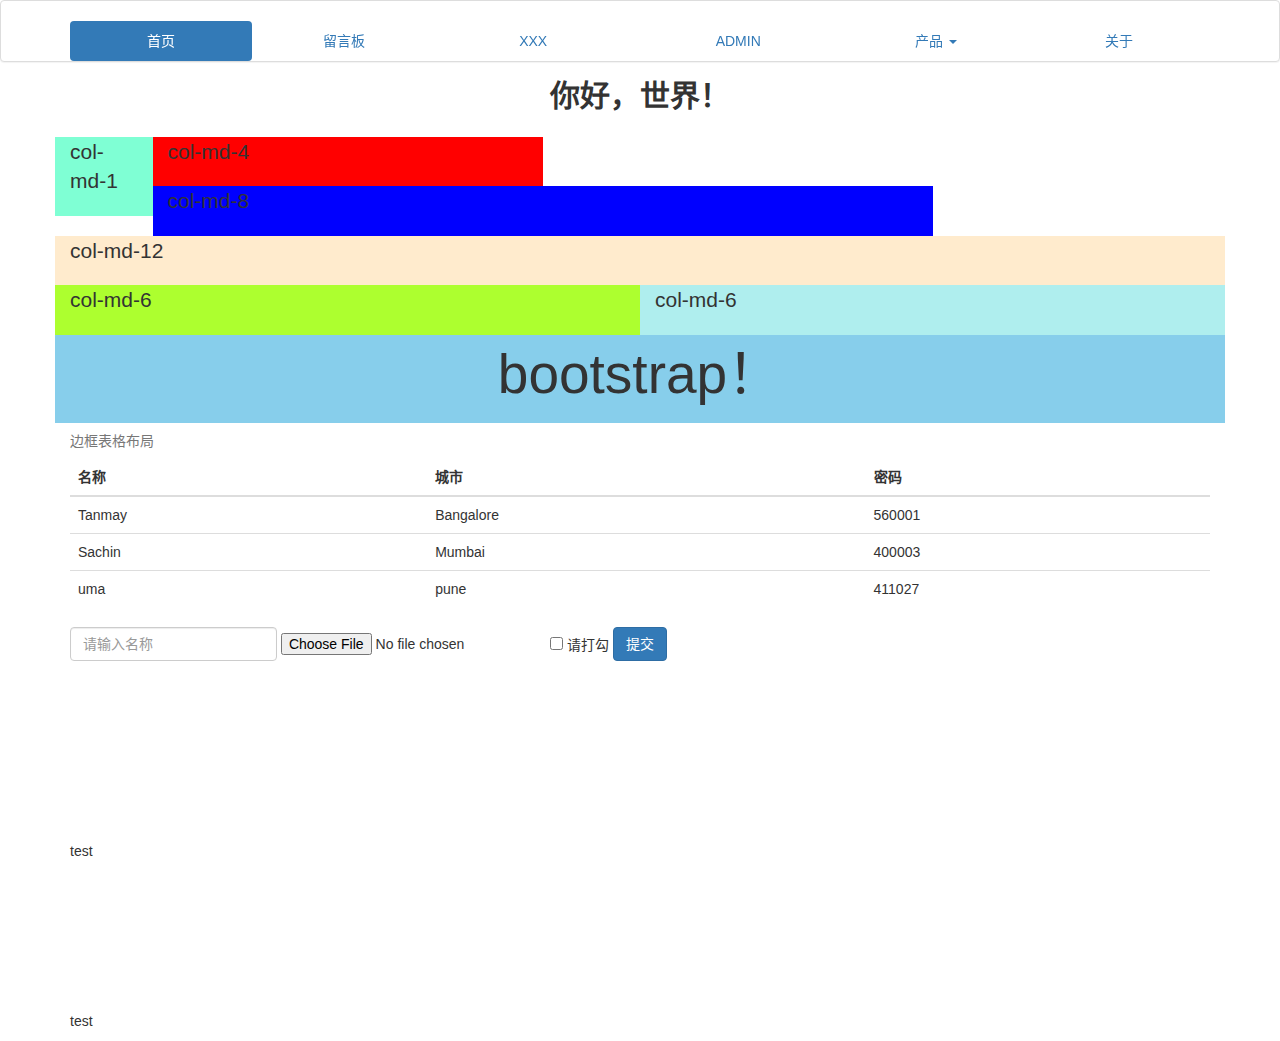
<file: templates/index.html>
<!DOCTYPE html>
<html lang="zh-cn">

	<head>
		<meta charset="utf-8">
		<meta http-equiv="X-UA-Compatible" content="IE=edge,Chrome=1">
		<meta name="viewport" content="width=device-width, initial-scale=1">
		<title>Template</title>

		<!-- Bootstrap -->
		<link href="/static/css/bootstrap/bootstrap.min.css" rel="stylesheet">
		<style type="text/css">
			.navbar .nav>li .dropdown-menu {
				margin: 0;
			}

			.navbar .nav>li:hover .dropdown-menu {
				display: block;
			}
		</style>
	</head>

	<body>
		<div class='container'>
			<div class="navbar navbar-collapse navbar-fixed-top panel panel-default" role="navigation">
				<!--class='panel panel-default'框-->
				<div class="container">
					<ul class="nav nav-pills nav-justified" style="padding-top: 20px;">
						<li class="active">
							<a href="#">首页</a>
						</li>
						<li>
							<a href="/message_form">留言板</a>
						</li>
						<li>
							<a href="#">XXX</a>
						</li>
						<li>
							<a href="/admin">ADMIN</a>
						</li>
						<li class="dropdown">
							<a href="#" class="dropdown-toggle" data-toggle='dropdown'>产品
								<b class="caret"></b></a>
							<ul class="dropdown-menu">
								<li>
									<a href="#">jemter</a>
								</li>
								<li class="divider"></li>
								<li>
									<a href="#">ejb</a>
								</li>
								<li class="divider"></li>
								<li class="dropdown">
									<a href="#">jasper report</a>
								</li>
								<!--						<li class="divider"></li>-->
							</ul>
						</li>
						<li>
							<a href="/test">关于</a>
						</li>
					</ul>
				</div>
			</div>
			<div class="col-md-12" style="padding-top: 55px;">
				<h1 class="lead" style="text-align: center;font-size: 30px;"><strong>你好，世界！</strong></h1></div>
			<div class="row">
				<div class="col-md-1" style="background-color: aquamarine;">
					<p class='lead'>col-md-1</p>
				</div>
				<div class="col-md-4" style="background-color: red;">
					<p class='lead'>col-md-4</p>
				</div><br />
				<div class="col-md-8" style="background-color: blue;">
					<p class='lead'>col-md-8</p>
				</div>
				<div class="col-md-12" style="background-color: blanchedalmond;">
					<p class='lead'>col-md-12</p>
				</div>
				<div class="col-md-6" style="background-color: greenyellow;">
					<p class='lead'>col-md-6</p>
				</div>
				<div class="col-md-6" style="background-color: paleturquoise;">
					<p class='lead'>col-md-6</p>
				</div><br />
				<div class='col-md-12' style="background-color: skyblue;">
					<p class="text-center" style="font-size: 55px;">bootstrap！</p>
				</div>
				<div class='col-md-12'>
					<table class="table table-hover">
						<caption>边框表格布局</caption>
						<thead>
							<tr>
								<th>名称</th>
								<th>城市</th>
								<th>密码</th>
							</tr>
						</thead>
						<tbody>
							<tr>
								<td>Tanmay</td>
								<td>Bangalore</td>
								<td>560001</td>
							</tr>
							<tr>
								<td>Sachin</td>
								<td>Mumbai</td>
								<td>400003</td>
							</tr>
							<tr>
								<td>uma</td>
								<td>pune</td>
								<td>411027</td>
							</tr>
						</tbody>
					</table>
				</div>
				<div class="col-md-8">
					<form class="form-inline" role="form">
						<div class="form-group">
							<label class="sr-only" for="name">名称</label>
							<input type="text" class="form-control" id="name" placeholder="请输入名称"/>
						</div>
						<div class="form-group">
							<label class="sr-only" for="inputfile">文件输入</label>
							<input type="file" id="inputfile"  />
						</div>
						<div class="checkbox">
							<label>
								<input type="checkbox" /> 请打勾
							</label>
						</div>
						<button type="submit" class="btn btn-primary">提交</button>
					</form>
				</div>
			</div>
			<br /><br /><br /><br /><br /><br /><br /><br /><br />
			<p> test</p><br /><br /><br /><br /><br /><br /><br />
			<p>test</p>
		</div>

		<script src='/static/js/jQuery/jquery-1.11.0.js'></script>
		<script src="/static/js/bootstrap/bootstrap.min.js"></script>
	</body>

</html>
</file>
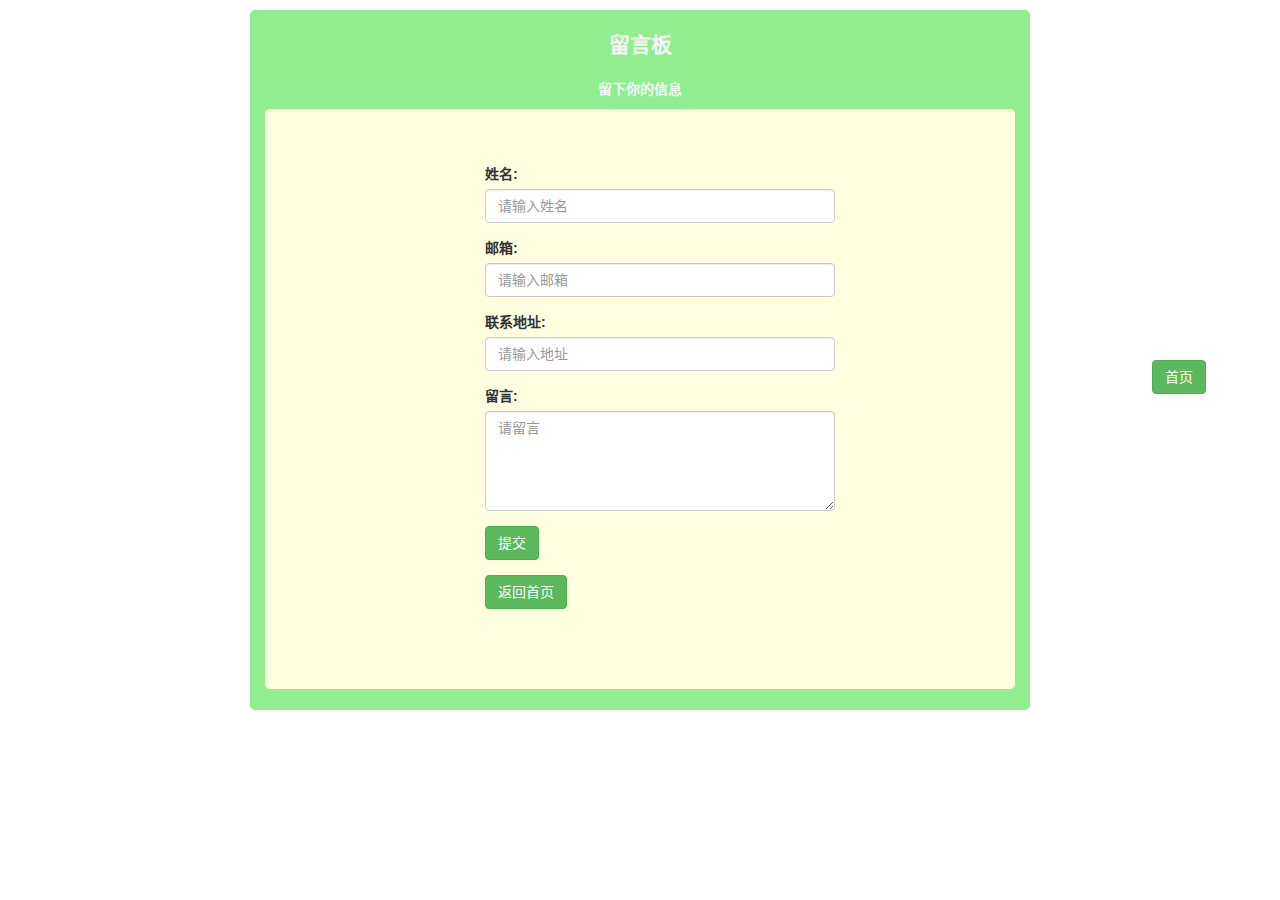
<file: templates/message_form.html>
<!DOCTYPE html>
<html lang="zh-cn">
<head> 
    <meta charset="utf-8">
		<meta http-equiv="X-UA-Compatible" content="IE=edge,Chrome=1">
    <title>form</title>
    <link href="/static/css/bootstrap/bootstrap.min.css" rel="stylesheet">
</head>
<body>
    <div style="position:fixed;left:90%;top: 40%;z-index: 10000;">
            <button onclick="window.location.href='/'" class="btn btn-success">首页</button>
    </div>
    <div class="container">
        <div class="row" style="margin-top: 10px;">
            <div class="col-md-8 col-md-offset-2" style="background-color: lightgreen;height: 700px;border-radius: 5px;">
                <div style="color: whitesmoke;text-align: center;">
                    <h1 class="lead"><b>留言板</b></h1>
                    <p><b>留下你的信息</b></p>
                </div>
                <div style="height: 580px;background-color: lightyellow;border-radius: 5px;">
                    <div class="container">
                        <div class="col-md-4 col-md-offset-2" style="padding-top:55px;">
                            <form role="form">
                                <div class="form-group">
                                    <label for="name">姓名:</label>
                                    <input type="text" class="form-control" id="name" placeholder="请输入姓名"/>

                                </div>
                                <div class="form-group">
                                    <label for="email">邮箱:</label>
                                    <input type="text" class="form-control" id="email" placeholder="请输入邮箱"/>

                                </div>
                                <div class="form-group">
                                    <label for="address">联系地址:</label>
                                    <input type="text" class="form-control" id="address" placeholder="请输入地址"/>
                                </div>
                                <div class="form-group">
                                    <label for="textarea">留言:</label>
                                    <textarea class="form-control" id="textarea" placeholder="请留言" style="height: 100px;"></textarea>
                                </div>
                                <div class="form-group">
                                    <button class="btn btn-success">提交</button>
                                </div>
                                <div class="form-group">
                                   <input class="btn btn-success" type="button" value="返回首页" onclick="window.location.href='/'"/>
                                </div>
                            </form>
                        </div>
                    </div>
                </div>
            </div>
        </div>

    </div>
		<script src='/static/js/jQuery/jquery-1.11.0.js'></script>
		<script src="/static/js/bootstrap/bootstrap.min.js"></script>
</body>
</html>
</file>
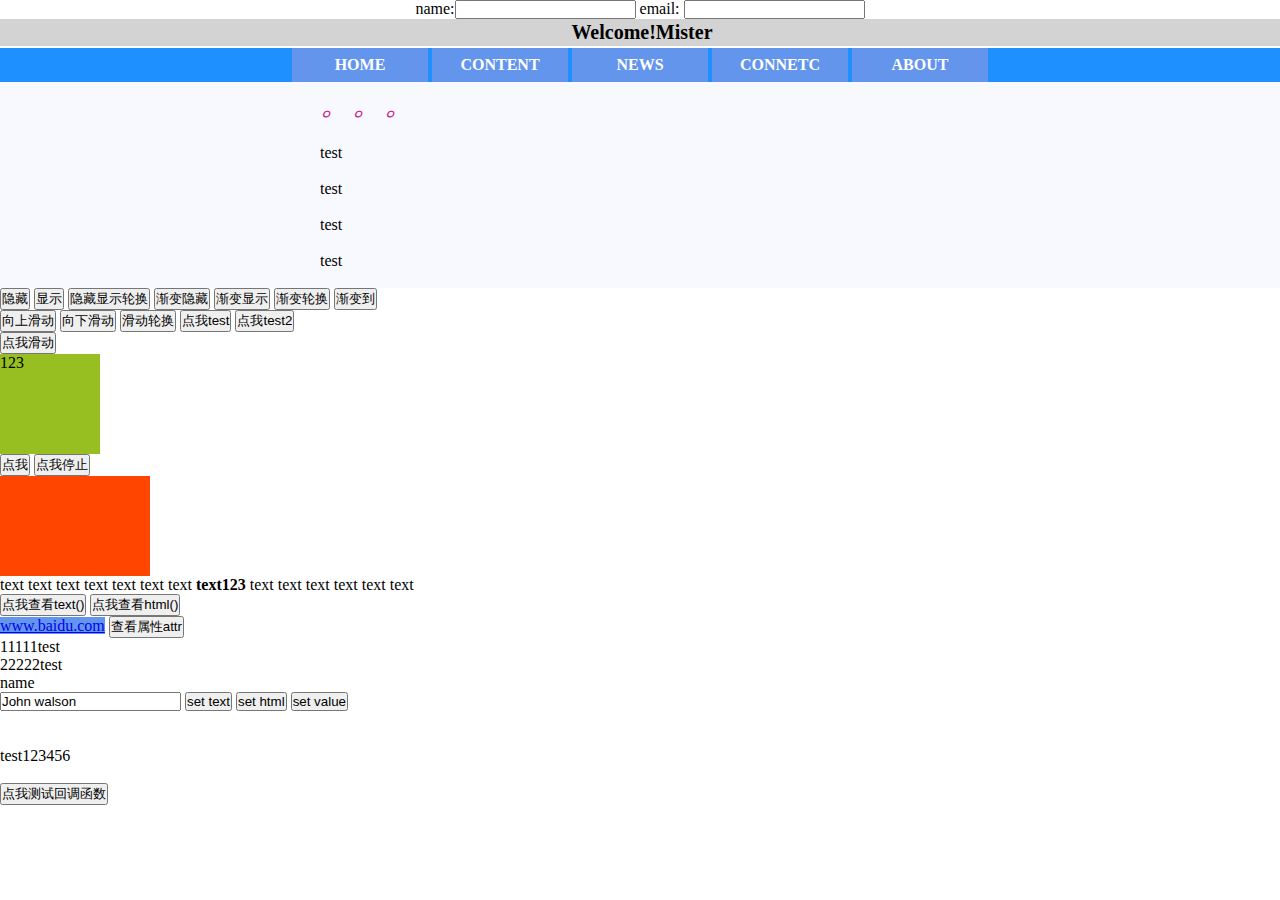
<file: templates/test.html>
<!DOCTYPE html>
<html>

	<head>
		<title></title>
		<meta charset="utf-8" />
		<script src="/static/js/jQuery/jquery-1.11.0.js"></script>
		<link rel="stylesheet" href="/static/css/tar.css" />
		<script src="/static/js/new_file.js"></script>
	</head>

	<body>
		<div id='b'>
			name:<input type="text" name="name" /> email:
			<input type="text" name="email" /></div>
		<div class="top">
			<h1>Welcome!Mister</h1></div>

		<div class="guide">
			<ul>
				<li>
					<a href="/">home</a>
				</li>
				<li>
					<a href="#">CONTENT</a>
				</li>
				<li>
					<a href="#">NEWS</a>
				</li>
				<li>
					<a href="#">CONNETC</a>
				</li>
				<li>
					<a href="#">ABOUT</a>
				</li>
			</ul>
		</div>
		<div class="box">
			<p id='changefont'>。。。</p><br />
			<p>test</p><br />
			<p>test</p><br />
			<p>test</p><br />
			<p>test</p><br />
		</div>

		<button id='a'>隐藏</button>
		<button id='c'>显示</button>
		<button id='d'>隐藏显示轮换</button>
		<button id='e'>渐变隐藏</button>
		<button id='f'>渐变显示</button>
		<button id='g'>渐变轮换</button>
		<button id='h'>渐变到</button><br />
		<button id='aa'>向上滑动</button>
		<button id='bb'>向下滑动</button>
		<button id='cc'>滑动轮换</button>
		<button id='bbb'>点我test</button>
		<button id='changefont1'>点我test2</button><br />
		<button id='dd'>点我滑动</button>
		<div id='ee'>123
		</div>
			<button id='ff'>点我</button>&nbsp;<button id='aaa'>点我停止</button>
			<div id ='gg'></div>

			<div>
				<p id='text'>text text text text text text text <b>text123</b> text text text text text text</p>
				<button id='ccc'>点我查看text()</button>
				<button id='ddd'>点我查看html()</button><br />
				<a href="/" id='link'>www.baidu.com</a>
				<button id='eee'>查看属性attr</button>
			</div>
			<p id='fff'>11111test</p>
			<p id='ggg'>22222test</p>
			<p>name</p>
        <input type="text" id='input' value="John walson" />

		<button id='set_text'>set text</button>
		<button id='set_html'>set html</button>
		<button id='set_value'>set value</button><br /><br /><br />
		<p id='hhh'>test123456</p><br />
		<button id='set_text_callback'>点我测试回调函数</button>
	</body>

</html>
</file>
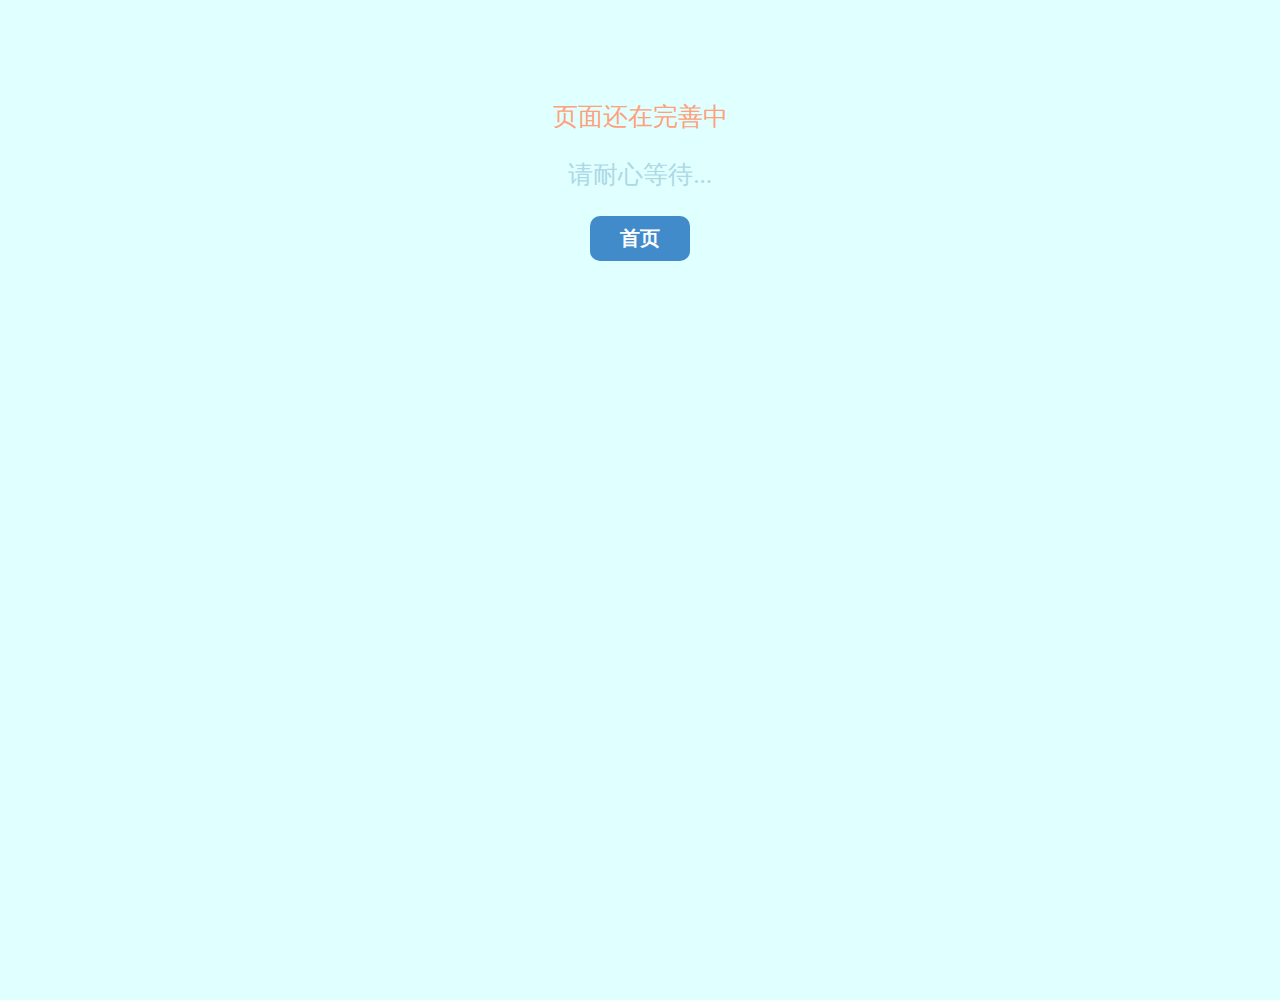
<file: learn/templates/pass.html>
<!DOCTYPE html>
<html lang="en">
<head>
    <meta charset="UTF-8">
    <meta name="viewport" content="width=device-width, initial-scale=1">
    <title>Title</title>
    <style type="text/css">
        body{
            margin: 0px;
            padding: 0px;
        }
        button {
        width: 100px;
        padding:8px;
        background-color: #428bca;
        border-color: #357ebd;
        color: #fff;
        -moz-border-radius: 10px;
        -webkit-border-radius: 10px;
        border-radius: 10px; /* future proofing */
        -khtml-border-radius: 10px; /* for old Konqueror browsers */
        text-align: center;
        vertical-align: middle;
        border: 1px solid transparent;
        font-weight: 900;
        font-size:125%
      }
    </style>
</head>
<body>
<div style="height: 1000px;text-align: center;background-color: lightcyan;margin: -25px">
    <p style="color: lightsalmon;font-family: 'Microsoft YaHei UI';font-size: 25px;padding-top:100px">页面还在完善中</p>
    <p style="color: lightblue;font-family: 'Microsoft YaHei UI';font-size: 25px">请耐心等待...</p>
    <button onclick="window.location.href='/'">首页</button>
</div>
</body>
</html>
</file>
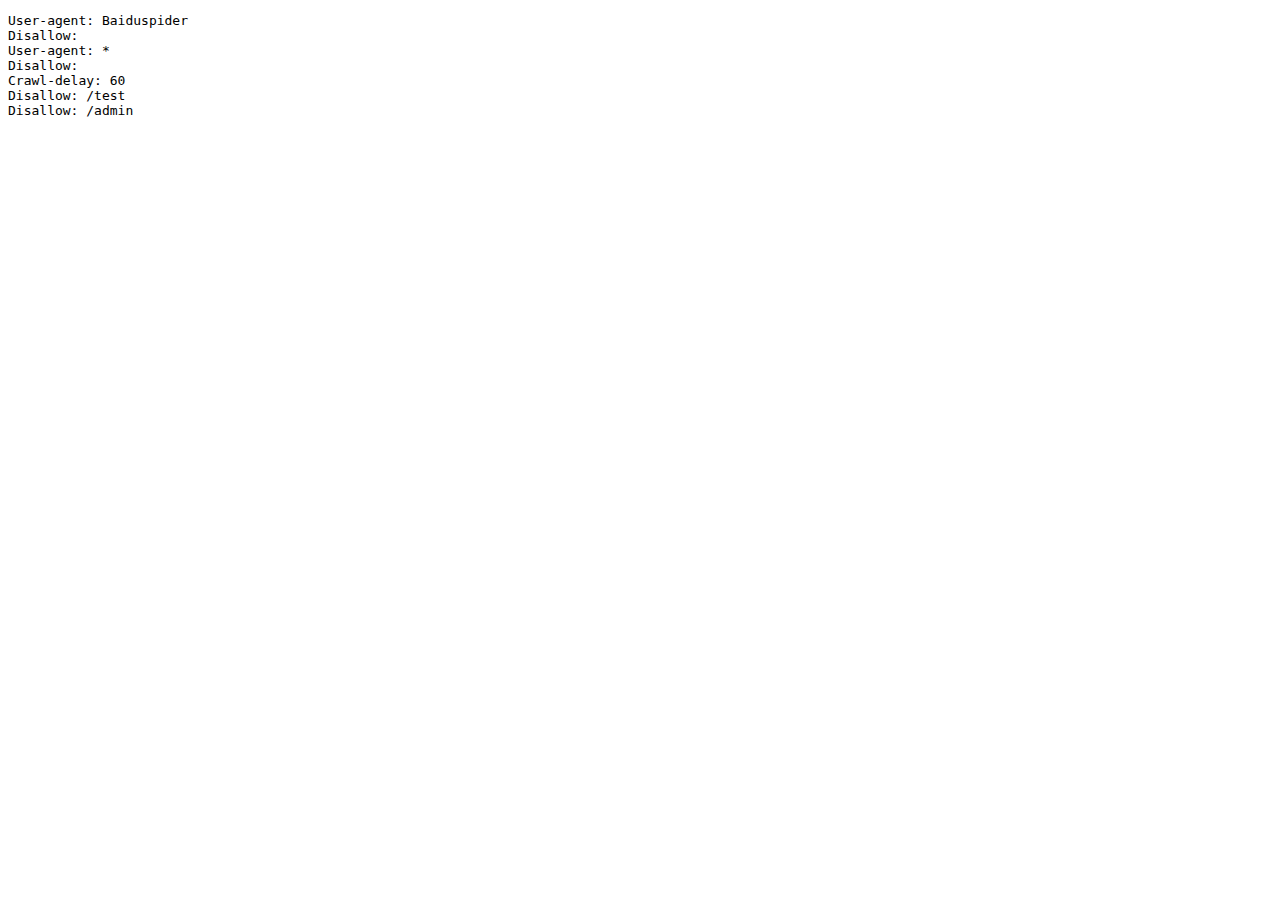
<file: learn/templates/robots.txt.html>
<!DOCTYPE html>
<html lang="en">
<body>
    <pre style="word-wrap: break-word; white-space: pre-wrap;">User-agent: Baiduspider
Disallow:
User-agent: *
Disallow:
Crawl-delay: 60
Disallow: /test
Disallow: /admin
    </pre>
</body>
</html>
</file>
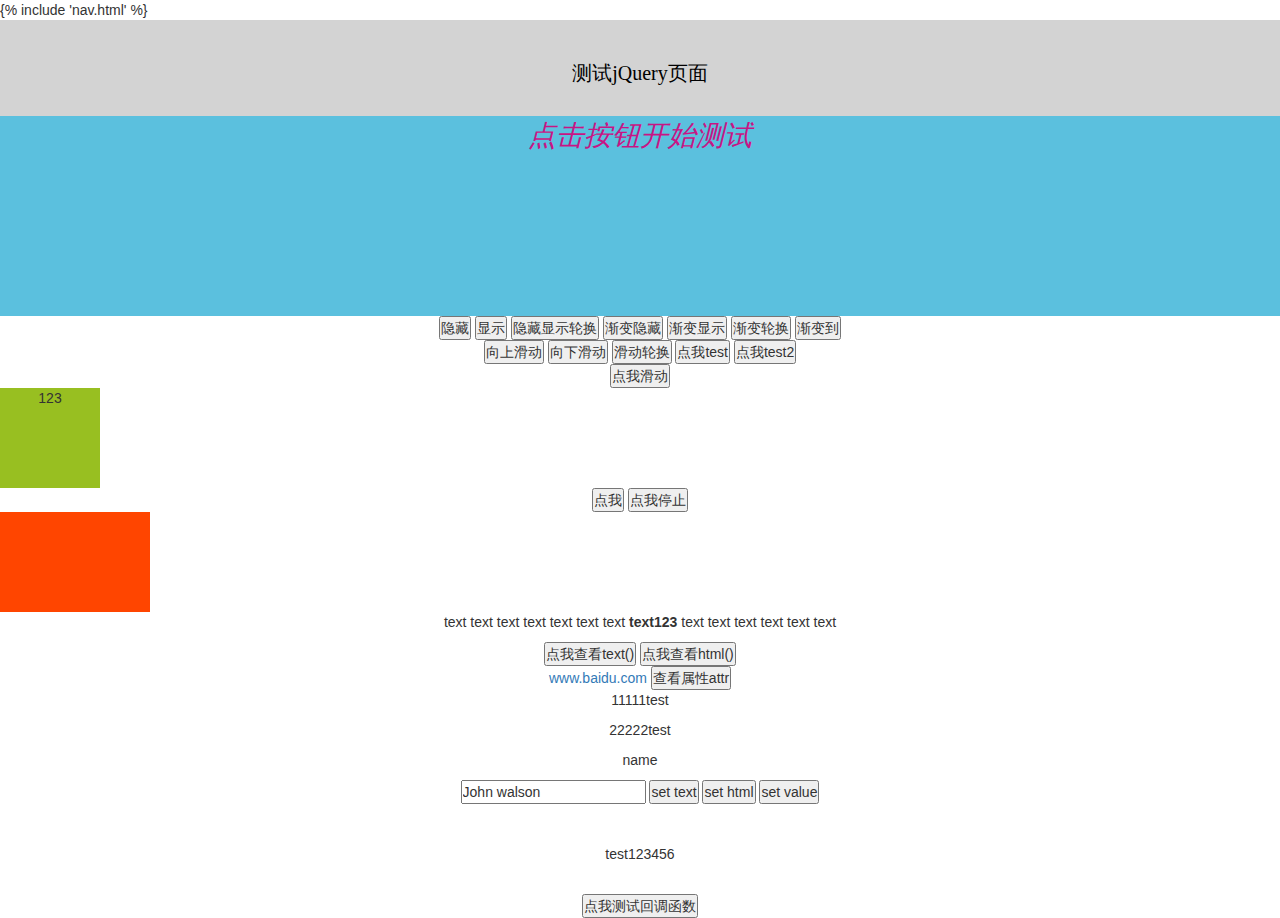
<file: learn/templates/test.html>
<!DOCTYPE html>
<html>

	<head>
		<title></title>
		<meta charset="utf-8" />
        <meta name="viewport" content="width=device-width, initial-scale=1">
		<script src="/static/js/jQuery/jquery-1.11.0.js"></script>
		<link rel="stylesheet" href="/static/css/tar.css" />
		<script src="/static/js/new_file.js"></script>
        <link href="/static/css/bootstrap/bootstrap.min.css" rel="stylesheet">
        <script src="/static/js/bootstrap/bootstrap.min.js"></script>
	</head>

	<body>
    {% include 'nav.html' %}
		<div class="top">
            <br>
			<h1>测试jQuery页面</h1>
            <br>
        </div>
		<div class='box' style="background-color: #5bc0de;height: 200px;text-align: center">
            <p id="changefont">点击按钮开始测试</p>
		</div>
        <div style="text-align: center">
            <button id='a'>隐藏</button>
            <button id='c'>显示</button>
            <button id='d'>隐藏显示轮换</button>
            <button id='e'>渐变隐藏</button>
            <button id='f'>渐变显示</button>
            <button id='g'>渐变轮换</button>
            <button id='h'>渐变到</button><br />
            <button id='aa'>向上滑动</button>
            <button id='bb'>向下滑动</button>
            <button id='cc'>滑动轮换</button>
            <button id='bbb'>点我test</button>
            <button id='changefont1'>点我test2</button><br />
            <button id='dd'>点我滑动</button>
            <div id='ee'>123
            </div>
                <button id='ff'>点我</button>&nbsp;<button id='aaa'>点我停止</button>
                <div id ='gg'></div>

                <div>
                    <p id='text'>text text text text text text text <b>text123</b> text text text text text text</p>
                    <button id='ccc'>点我查看text()</button>
                    <button id='ddd'>点我查看html()</button><br />
                    <a href="/" id='link'>www.baidu.com</a>
                    <button id='eee'>查看属性attr</button>
                </div>
                <p id='fff'>11111test</p>
                <p id='ggg'>22222test</p>
                <p>name</p>
            <input type="text" id='input' value="John walson" />
            <button id='set_text'>set text</button>
            <button id='set_html'>set html</button>
            <button id='set_value'>set value</button><br /><br /><br />
            <p id='hhh'>test123456</p><br />
            <button id='set_text_callback'>点我测试回调函数</button>
        </div>
	</body>

</html>
</file>
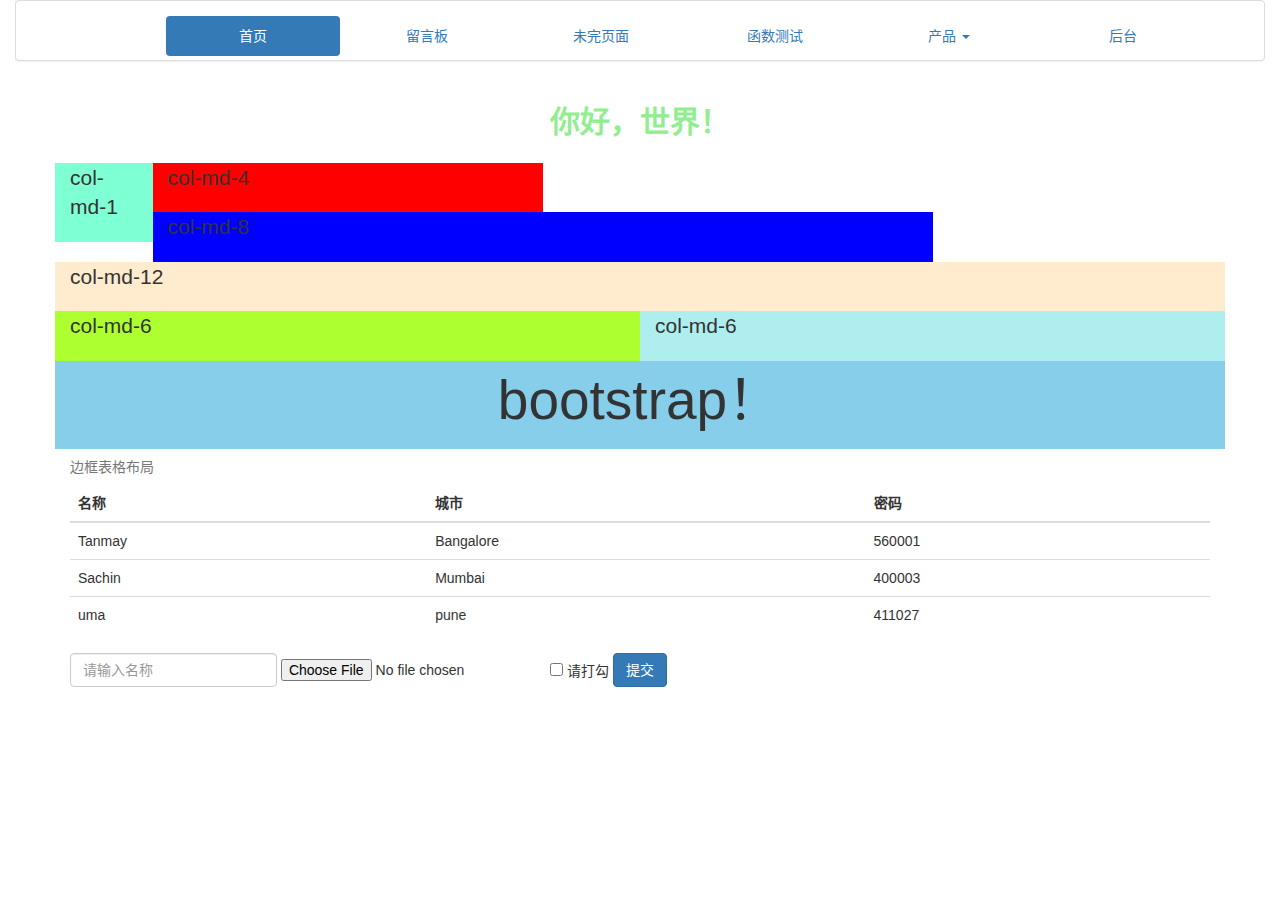
<file: learn/templates/spare/_index.html>
<!DOCTYPE html>
<html lang="zh-cn">

	<head>
		<meta charset="utf-8">
		<meta http-equiv="X-UA-Compatible" content="IE=edge,Chrome=1">
		<meta name="viewport" content="width=device-width, initial-scale=1">
		<title>hello,stranger!</title>

		<!-- Bootstrap -->
		<link href="/static/css/bootstrap/bootstrap.min.css" rel="stylesheet">
		<style type="text/css">
			.navbar .nav>li .dropdown-menu {
				margin: 0;
			}

			.navbar .nav>li:hover .dropdown-menu {
				display: block;
			}
		</style>
	</head>

	<body>
		<div class='container-fluid'>
                <div class="navbar-header navbar-default" style="background-color: whitesmoke">
                        <button class="navbar-toggle" type="button" data-toggle="collapse" data-target="#enc">
                            <span class="icon-bar"></span>
                            <span class="icon-bar"></span>
                            <span class="icon-bar"></span>
                        </button>
                    <p class="navbar-brand" style="font-family: 'Microsoft YaHei UI Light';font-size: 20px;">Navigation-bar</p>
                </div>
                <div class="navbar collapse navbar-collapse panel panel-default" role="navigation"
                    id="enc">
                        <!--class='panel panel-default'框-->
                        <div class="container">
                            <ul class="nav nav-pills nav-justified" style="padding-top: 15px;">

                                <li class="active">
                                    <a href="#">首页</a>
                                </li>
                                <li>
                                    <a href="/message_form">留言板</a>
                                </li>
                                <li>
                                    <a href="/pass">未完页面</a>
                                </li>
                                <li>
                                    <a href="/test">函数测试</a>
                                </li>
                                <li class="dropdown">
                                    <a href="#" class="dropdown-toggle" data-toggle='dropdown'>产品
                                        <b class="caret"></b></a>
                                    <ul class="dropdown-menu" role="menu">
                                        <li>
                                            <a href="#">jemter</a>
                                        </li>
                                        <li class="divider"></li>
                                        <li>
                                            <a href="#">ejb</a>
                                        </li>
                                        <li class="divider"></li>
                                        <li class="dropdown">
                                            <a href="#">jasper report</a>
                                        </li>
                                        <!--						<li class="divider"></li>-->
                                    </ul>
                                </li>
                                <li>
                                    <a href="/admin">后台</a>
                                </li>
                            </ul>
                        </div>
                    </div>
            </div>

        <div class="container">
			<div class="row">
                <div class="col-md-12">
				<h1 class="lead" style="text-align: center;font-size: 30px;color: lightgreen"><strong>你好，世界！</strong></h1></div>
				<div class="col-md-1" style="background-color: aquamarine;">
					<p class='lead'>col-md-1</p>
				</div>
				<div class="col-md-4" style="background-color: red;">
					<p class='lead'>col-md-4</p>
				</div><br />
				<div class="col-md-8" style="background-color: blue;">
					<p class='lead'>col-md-8</p>
				</div>
				<div class="col-md-12" style="background-color: blanchedalmond;">
					<p class='lead'>col-md-12</p>
				</div>
				<div class="col-md-6" style="background-color: greenyellow;">
					<p class='lead'>col-md-6</p>
				</div>
				<div class="col-md-6" style="background-color: paleturquoise;">
					<p class='lead'>col-md-6</p>
				</div><br />
				<div class='col-md-12' style="background-color: skyblue;">
					<p class="text-center" style="font-size: 55px;">bootstrap！</p>
				</div>
				<div class='col-md-12'>
					<table class="table table-hover">
						<caption>边框表格布局</caption>
						<thead>
							<tr>
								<th>名称</th>
								<th>城市</th>
								<th>密码</th>
							</tr>
						</thead>
						<tbody>
							<tr>
								<td>Tanmay</td>
								<td>Bangalore</td>
								<td>560001</td>
							</tr>
							<tr>
								<td>Sachin</td>
								<td>Mumbai</td>
								<td>400003</td>
							</tr>
							<tr>
								<td>uma</td>
								<td>pune</td>
								<td>411027</td>
							</tr>
						</tbody>
					</table>
				</div>
				<div class="col-md-8">
					<form class="form-inline" role="form">
						<div class="form-group">
							<label class="sr-only" for="name">名称</label>
							<input type="text" class="form-control" id="name" placeholder="请输入名称"/>
						</div>
						<div class="form-group">
							<label class="sr-only" for="inputfile">文件输入</label>
							<input type="file" id="inputfile"  />
						</div>
						<div class="checkbox">
							<label>
								<input type="checkbox" /> 请打勾
							</label>
						</div>
						<button type="submit" class="btn btn-primary">提交</button>
					</form>
				</div>
			</div>
        </div>

		<script src='/static/js/jQuery/jquery-1.11.0.js'></script>
		<script src="/static/js/bootstrap/bootstrap.min.js"></script>
	</body>

</html>
</file>
<file: static/css/tar.css>
* {
	padding: 0;
	margin: 0;
}

.top {
	background-color: lightgray;
	padding: 2px;
	width: 100%;
}

.top h1 {
	color: black;
	text-align: center;
	font-size: 20px;
	font-family: "arial narrow"
}

p {
	left: 150px;
}


/*
.scroll {
	background-color: gray;
	width: 150px;
	height: 150px;
	overflow: scroll;
}*/

#b {
	/*	position: fixed;*/
	width: 100%;
	margin: 0 auto;
	text-align: center;
}

.guide {
	position: relative;
	background-color: dodgerblue;
	width: 100%;
	margin-top: 2px;
}

.guide ul {
	text-align: center;
}

.guide li {
	display: inline-block;
	list-style-type: none;
}

.guide a:link,
a:visited {
	display: block;
	font-weight: bold;
	color: white;
	width: 120px;
	background-color: none;
	text-align: center;
	padding: 8px;
	text-decoration: none;
	text-transform: uppercase;
}

.guide a:hover,
a:active {
	background-color: darkgrey;
}

a {
	background-color: cornflowerblue;
}
.box {
	position: relative;
	padding: auto;
	margin: 0;
	width: 100%;
	height: auto;
	background-color: ghostwhite;
	padding: 0 25%;
}

#dd {
	left: 10px;
}

#ee {
	background: #98bf21;
	height: 100px;
	width: 100px;
	position: relative;
}

#gg{
	background-color: orangered;
	height:100px;
	width:150px;
	position: relative;
}

#changefont{
	font: "courier new";
	font-style: italic;
	color: mediumvioletred;
	font-size: 2em;
}
</file>
